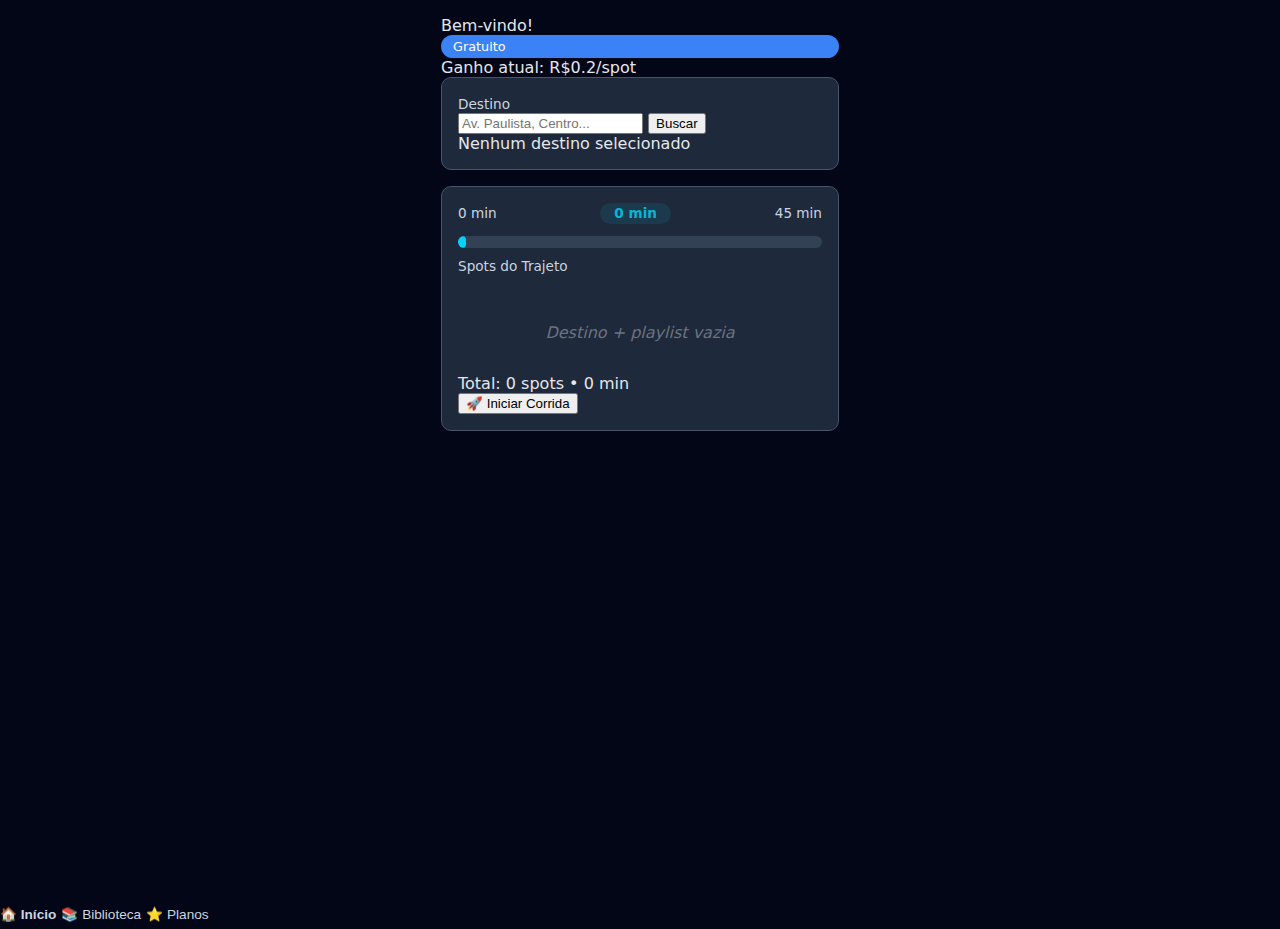
<file: index.html>
<!DOCTYPE html>
<html lang="pt-BR">
<head>
    <meta charset="UTF-8">
    <meta name="viewport" content="width=device-width, initial-scale=1.0">
    <title>SpotMobi - Ganhe nas Corridas</title>
    
    <!-- CSS otimizado + PWA -->
    <link rel="stylesheet" href="style.css">
    <link rel="manifest" href="manifest.json">
    <meta name="theme-color" content="#3b82f6">
    
    <!-- Ícones PWA otimizados -->
    <link rel="icon" href="favicon.ico">
    <link rel="icon" type="image/png" sizes="32x32" href="icons/icon-32.png">
    <link rel="apple-touch-icon" sizes="180x180" href="icons/icon-180.png">
    <link rel="icon" type="image/png" sizes="192x192" href="icons/icon-192.png">
    <link rel="icon" type="image/png" sizes="512x512" href="icons/icon-512.png">
</head>

<body>
    <div class="app">
        <!-- TELA INÍCIO (Dashboard Principal) -->
        <div id="screen-inicio" class="screen active">
            <!-- Header com plano e ganho atual -->
            <header class="dashboard-header">
                <div class="header-left">
                    <div class="user-greeting">Bem-vindo!</div>
                    <div id="planoAtual" class="user-plan badge">Gratuito</div>
                </div>
                <div class="stats-quick">
                    Ganho atual: <span id="ganhoAtual" class="ganho-atual">R$0,20</span>/spot
                </div>
            </header>

            <!-- Card Destino -->
            <section class="card destino-card">
                <label class="label">Destino</label>
                <div class="input-group">
                    <input id="destinoInput" type="text" placeholder="Av. Paulista, Centro...">
                    <button id="btnSalvarDestino" class="btn-secondary">Buscar</button>
                </div>
                <div id="destinoAtual" class="destino-status">Nenhum destino selecionado</div>
            </section>

            <!-- Card Timeline + Spots -->
            <section class="card timeline-card">
                <!-- Timeline Header -->
                <div class="timeline-header">
                    <span>0 min</span>
                    <span id="timelineCounter" class="timeline-counter">0 min</span>
                    <span id="totalPlanMin">45 min</span>
                </div>
                
                <!-- Timeline Visual -->
                <div id="timeline" class="timeline">
                    <div class="timeline-bar">
                        <div id="timelineSlider" class="timeline-slider"></div>
                    </div>
                </div>

                <!-- Spots do Trajeto -->
                <div class="spots-section">
                    <label class="label">Spots do Trajeto</label>
                    <div id="listaSpotsTrajeto" class="spots-grid"></div>
                    <div class="spots-stats">
                        Total: <span id="totalSpotsTrajeto">0</span> spots • 
                        <span id="duracaoTotalSpots">0 min</span>
                    </div>
                </div>

                <!-- CTA Iniciar -->
                <button id="btnStart" class="btn-primary full-width">🚀 Iniciar Corrida</button>
            </section>
        </div>

        <!-- TELA BIBLIOTECA -->
        <div id="screen-biblioteca" class="screen">
            <div class="search-section">
                <div class="input-group">
                    <input id="buscaSpots" type="text" placeholder="Buscar marcas ou spots...">
                    <span class="search-icon">🔍</span>
                </div>
            </div>
            <div id="listaBiblioteca" class="biblioteca-grid"></div>
        </div>

        <!-- TELA PLANOS -->
        <div id="screen-planos" class="screen">
            <h2 class="screen-title">Escolha seu Plano</h2>
            <div class="planos-grid">
                <!-- Plano Gratuito (ativo por default) -->
                <div class="plano-card free active" data-plano="free">
                    <div class="plano-badge">Atual</div>
                    <h3>Gratuito</h3>
                    <div class="preco">R$0<span>/mês</span></div>
                    <ul class="features">
                        <li>20¢/spot</li>
                        <li>Playlists básicas</li>
                    </ul>
                </div>

                <!-- Plano Pro -->
                <div class="plano-card" data-plano="pro">
                    <h3>Pro</h3>
                    <div class="preco">R$19,90<span>/mês</span></div>
                    <ul class="features">
                        <li><strong>+30¢/spot</strong></li>
                        <li>Analytics</li>
                        <li>Prioridade</li>
                    </ul>
                    <button class="btn-assinar">Assinar Pro</button>
                </div>

                <!-- Plano Premium (destaque) -->
                <div class="plano-card premium recomendado" data-plano="premium">
                    <div class="plano-badge popular">Mais Popular</div>
                    <h3>Premium</h3>
                    <div class="preco">R$49,90<span>/mês</span></div>
                    <ul class="features">
                        <li><strong>+40¢/spot</strong></li>
                        <li>Tudo incluso</li>
                        <li>Suporte VIP</li>
                    </ul>
                    <button class="btn-assinar">Assinar Premium</button>
                </div>
            </div>
        </div>
    </div>

    <!-- MENU NAVEGAÇÃO MOBILE -->
    <nav class="menu-nav">
        <button class="menu-item active" data-screen="inicio" title="Início">
            <span class="icon">🏠</span>
            <span class="label">Início</span>
        </button>
        <button class="menu-item" data-screen="biblioteca" title="Biblioteca">
            <span class="icon">📚</span>
            <span class="label">Biblioteca</span>
        </button>
        <button class="menu-item" data-screen="planos" title="Planos">
            <span class="icon">⭐</span>
            <span class="label">Planos</span>
        </button>
    </nav>

    <!-- SCRIPTS (Ordem crítica!) -->
    <script src="js/anunciantes.js"></script>
    <script src="js/spots.js"></script>
    <script src="js/planos.js"></script>
    <script src="js/biblioteca.js"></script>
    <script src="js/main.js"></script>

    <!-- Service Worker PWA -->
    <script>
        if ('serviceWorker' in navigator) {
            window.addEventListener('load', () => {
                navigator.serviceWorker.register('sw.js')
                    .then(reg => console.log('SW registrado'))
                    .catch(err => console.log('SW falhou:', err));
            });
        }
    </script>
</body>
</html>
</file>
<file: style.css>
/* =========================
   BASE
   ========================= */

body {
  margin: 0;
  padding: 0;
  background: #020617;
  color: #e5e7eb;
  font-family: system-ui, -apple-system, BlinkMacSystemFont, sans-serif;
}

.app {
  max-width: 430px;
  margin: 0 auto;
  min-height: 100vh;
  padding: 1rem;
  box-sizing: border-box;
  padding-bottom: 60px;
  /* espaço pro menu */
}

h1 {
  font-size: 1.4rem;
  margin-bottom: 0.75rem;
}

.screen {
  display: none;
}

.screen.active {
  display: block;
  padding-bottom: 3rem;
}

.button {
  width: 100%;
  padding: 0.9rem;
  border-radius: 10px;
  border: none;
  margin-top: 1rem;
  font-weight: 600;
  cursor: pointer;
  background: #16a34a;
  color: #fff;
  font-size: 1rem;
}


/* =========================
   TELAS / CARDS / TIMELINE
   ========================= */

.card {
  background: #1e293b;
  border-radius: 10px;
  padding: 1rem;
  margin-bottom: 1rem;
  border: 1px solid #475569;
}

.label {
  font-size: 0.85rem;
  color: #cbd5e1;
  margin-bottom: 0.35rem;
}

/* Destino */
.destino-box {
  background: #020617;
  border-radius: 0.75rem;
  padding: 0.75rem;
  border: 1px solid #1f2937;
  margin-bottom: 1rem;
}

.destino-label {
  font-size: 0.8rem;
  color: #9ca3af;
  display: block;
  margin-bottom: 0.35rem;
}

.destino-row {
  display: flex;
  gap: 0.5rem;
  margin-bottom: 0.35rem;
}

.destino-input {
  flex: 1;
  padding: 0.5rem 0.6rem;
  border-radius: 0.5rem;
  border: 1px solid #1f2937;
  background: #020617;
  color: #e5e7eb;
  font-size: 0.9rem;
}

.destino-input::placeholder {
  color: #6b7280;
}

.destino-btn {
  padding: 0.5rem 0.75rem;
  border-radius: 0.5rem;
  border: none;
  background: #06b6d4;
  color: #0f172a;
  font-weight: 600;
  cursor: pointer;
  font-size: 0.85rem;
}

.destino-btn:hover {
  background: #0891b2;
}

.destino-atual {
  font-size: 0.8rem;
  color: #9ca3af;
}

/* Corridas */
.corridas-list {
  display: flex;
  flex-direction: column;
  gap: 0.75rem;
  margin-top: 1rem;
}

.corrida-item {
  background: #020617;
  border-radius: 0.5rem;
  padding: 0.75rem;
  border: 1px solid #1f2937;
}

.corrida-titulo {
  font-weight: 600;
  color: #e5e7eb;
  margin-bottom: 0.25rem;
}

.corrida-info {
  font-size: 0.85rem;
  color: #9ca3af;
}

/* Timeline */
/* Timeline */
.timeline {
  position: relative;
  width: 100%;
  height: 12px;
  /* linha mais grossa */
  background: #334155;
  /* contraste com o fundo */
  border-radius: 999px;
  overflow: hidden;
  margin: 12px 0 8px;
}

.timeline-slider {
  position: absolute;
  top: 0;
  left: 0;
  height: 100%;
  width: 8px;
  /* ponteiro mais visível */
  background: #00d1ff;
  /* cor viva */
  border-radius: 999px;
}

.timeline-header {
  display: flex;
  justify-content: space-between;
  align-items: center;
  margin-bottom: 0.5rem;
  font-size: 0.85rem;
  color: #cbd5e1;
}

.timeline-counter {
  font-size: 0.85rem;
  color: #06b6d4;
  font-weight: 600;
  padding: 0.15rem 0.6rem;
  background: rgba(6, 182, 212, 0.12);
  border-radius: 999px;
  min-width: 52px;
  text-align: center;
}

.timeline-footer-text {
  font-size: 0.8rem;
  color: #9ca3af;
  margin: 0;
}


/* Spots */
.spots-box {
  margin-top: 1rem;
  text-align: center;
  font-size: 0.9rem;
}

.spots-value {
  font-size: 1.4rem;
  font-weight: 700;
  color: #06b6d4;
  margin-top: 0.25rem;
}


/* =========================
   FORMULÁRIOS (LOGIN/CADASTRO)
   ========================= */

.form-login {
  background: #020617;
  border-radius: 0.75rem;
  padding: 1rem;
  border: 1px solid #1f2937;
  display: flex;
  flex-direction: column;
  gap: 0.75rem;
}

.form-login label {
  display: flex;
  flex-direction: column;
  font-size: 0.9rem;
  color: #e5e7eb;
}

.form-login input {
  margin-top: 0.25rem;
  padding: 0.5rem 0.6rem;
  border-radius: 0.5rem;
  border: 1px solid #1f2937;
  background: #020617;
  color: #e5e7eb;
  font-size: 0.9rem;
}


/* =========================
   MENU INFERIOR
   ========================= */

#menu-container {
  position: fixed;
  bottom: 0;
  left: 0;
  right: 0;
  background: #020617;
}

.bottom-menu {
  display: flex;
  justify-content: space-around;
  padding: 0.4rem 0;
  border-top: 1px solid #1f2937;
}

.menu-item {
  flex: 1;
  background: none;
  border: none;
  color: #cbd5e1;
  font-size: 0.85rem;
  padding: 0.4rem 0;
  cursor: pointer;
}

.menu-item.active {
  color: #06b6d4;
  font-weight: 600;
}

.spots-trajeto-card {
  min-height: 200px;
}

.spots-list {
  max-height: 250px;
  overflow-y: auto;
  margin: 1rem 0;
}

.spot-item {
  display: flex;
  justify-content: space-between;
  align-items: center;
  padding: 0.75rem;
  border-bottom: 1px solid #e5e7eb;
  transition: background 0.2s;
}

.spot-item:last-child {
  border-bottom: none;
}

.spot-item:hover {
  background: #f9fafb;
}

.spot-nome {
  font-weight: 500;
}

.spot-duracao {
  background: #10b981;
  color: white;
  padding: 0.25rem 0.5rem;
  border-radius: 12px;
  font-size: 0.8rem;
}

.spot-placeholder {
  text-align: center;
  color: #6b7280;
  padding: 2rem 1rem;
  font-style: italic;
}

.spots-footer {
  text-align: center;
  padding-top: 1rem;
  border-top: 1px solid #e5e7eb;
}

.badge {
  background: #3b82f6;
  color: white;
  padding: 0.25rem 0.75rem;
  border-radius: 20px;
  font-size: 0.8rem;
}

.search-wrapper {
  margin: 0.75rem 0 0.5rem;
}

.search-input {
  width: 100%;
  padding: 0.6rem 0.75rem;
  border-radius: 999px;
  border: 1px solid #d1d5db;
  font-size: 0.9rem;
  background: #f9fafb;
}

.search-input:focus {
  outline: none;
  border-color: #3b82f6;
  background: #ffffff;
}
/* Corrige barra de busca na biblioteca */
#screen-biblioteca .search-input {
  width: 100%;
  max-width: none;
  margin: 0;
  padding: 0.70rem 1rem;
  border: 1px solid #d1d5db;
  border-radius: 12px;
  background: #ffffff;
  box-sizing: border-box; /* ← IMPORTANTE: respeita padding/border */
  font-size: 16px; /* Evita zoom mobile */
}

#screen-biblioteca .card {
  padding: 1.5rem; /* Garante espaço interno */
}

.spots-grid {
  margin-top: 1rem;
}
/* Barra de busca centralizada - Biblioteca */
.biblioteca-busca {
  margin: 1.5rem 0;
  padding: 0 1rem;
  display: flex;
  justify-content: center;
}

.biblioteca-busca-container {
  width: 100%;
  max-width: 400px; /* Limita largura em telas grandes */
}

#buscaSpots {
  width: 100%;
  padding: 0.75rem 1.25rem;
  border: 1px solid #d1d5db;
  border-radius: 25px;
  background: #f8fafc;
  font-size: 16px; /* Previne zoom mobile */
  box-sizing: border-box;
  transition: all 0.2s ease;
  box-shadow: 0 2px 4px rgba(0,0,0,0.08);
}

#buscaSpots:focus {
  outline: none;
  border-color: #3b82f6;
  background: #ffffff;
  box-shadow: 0 4px 12px rgba(59,130,246,0.15);
}

/* Lista de spots */
#screen-biblioteca #listaBiblioteca {
  margin-top: 1rem;
  min-height: 200px;
}

/* Isola biblioteca visualmente */
#listaBiblioteca {
  display: none !important;
  margin-top: 1rem;
  min-height: 200px;
}

#screen-biblioteca.active #listaBiblioteca {
  display: block !important;
}
</file>
